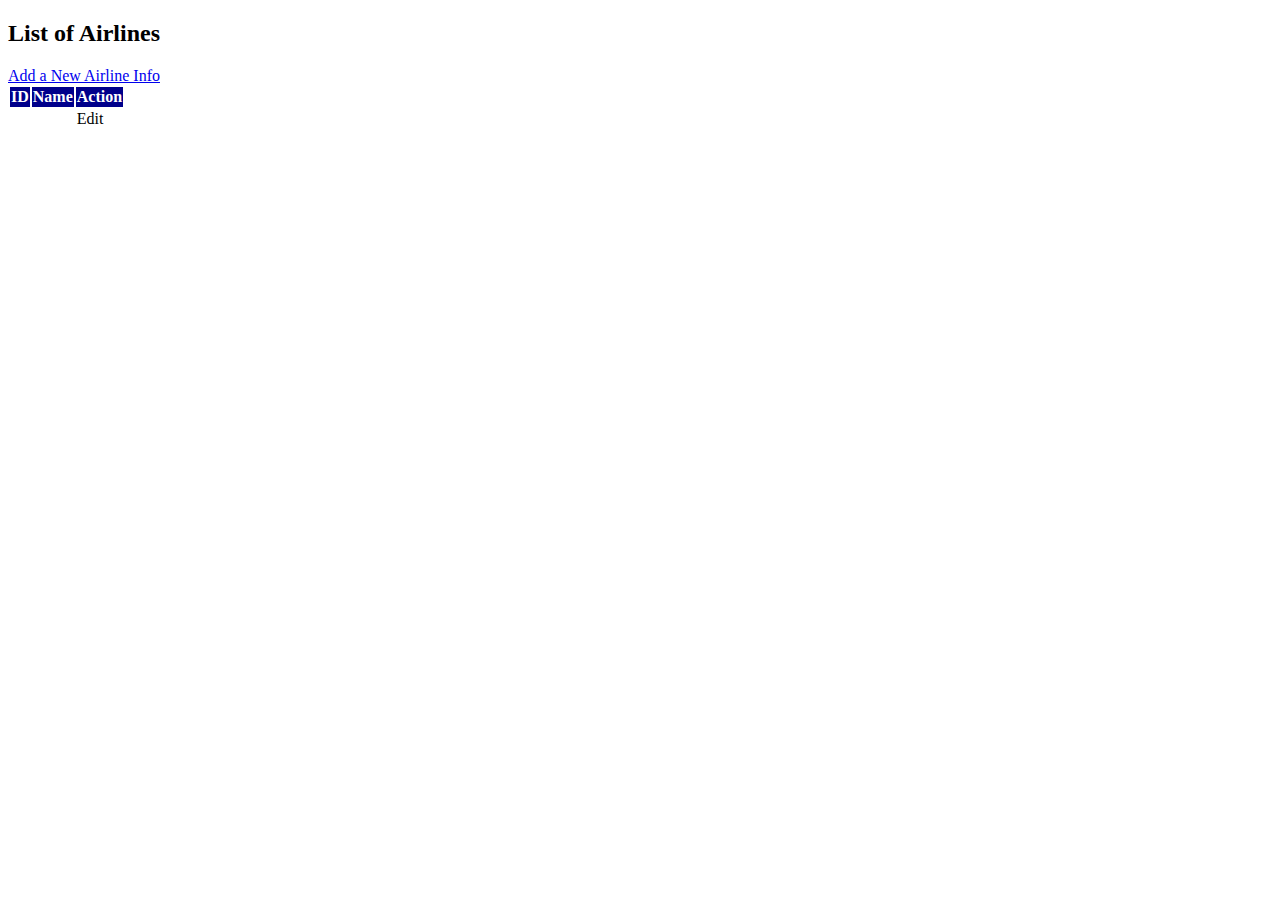
<file: src/main/resources/templates/airline/index.html>
<!DOCTYPE html >
<html layout:decorator="shared/homelayout" xmlns:th="http://www.thymeleaf.org"
	  xmlns:layout="http://www.w3.org/1999/xhtml">
<body>
	<th:block layout:fragment="header">
		<link rel="stylesheet" type="text/css" th:href="@{/css/home-index.css}" />
	</th:block>
	
	<th:block layout:fragment="content">
		<h2>List of Airlines</h2>
		<a href="/airline/new">Add a New Airline Info</a>

		<table class="table table-striped">
			<thead style="background-color: darkblue; color:white";>
				<th>ID</th>
				<th>Name</th>
				<th>Action</th>
			</thead>
			<tbody>

			<!--/*@thymesVar id="airlines" type=""*/-->
			<tr th:each="airline : ${airlines}">
				<td th:text="${airline.id}"></td>
				<td th:text="${airline.airlineName}"></td>
				<td>
					<a th:href="@{'/airline/' + ${airline.id}}">Edit</a>&nbsp;
				</td>
			</tr>
			</tbody>
		</table>
	</th:block>
	
	<th:block layout:fragment="footer">
	</th:block>
	
</body>
</html>
</file>
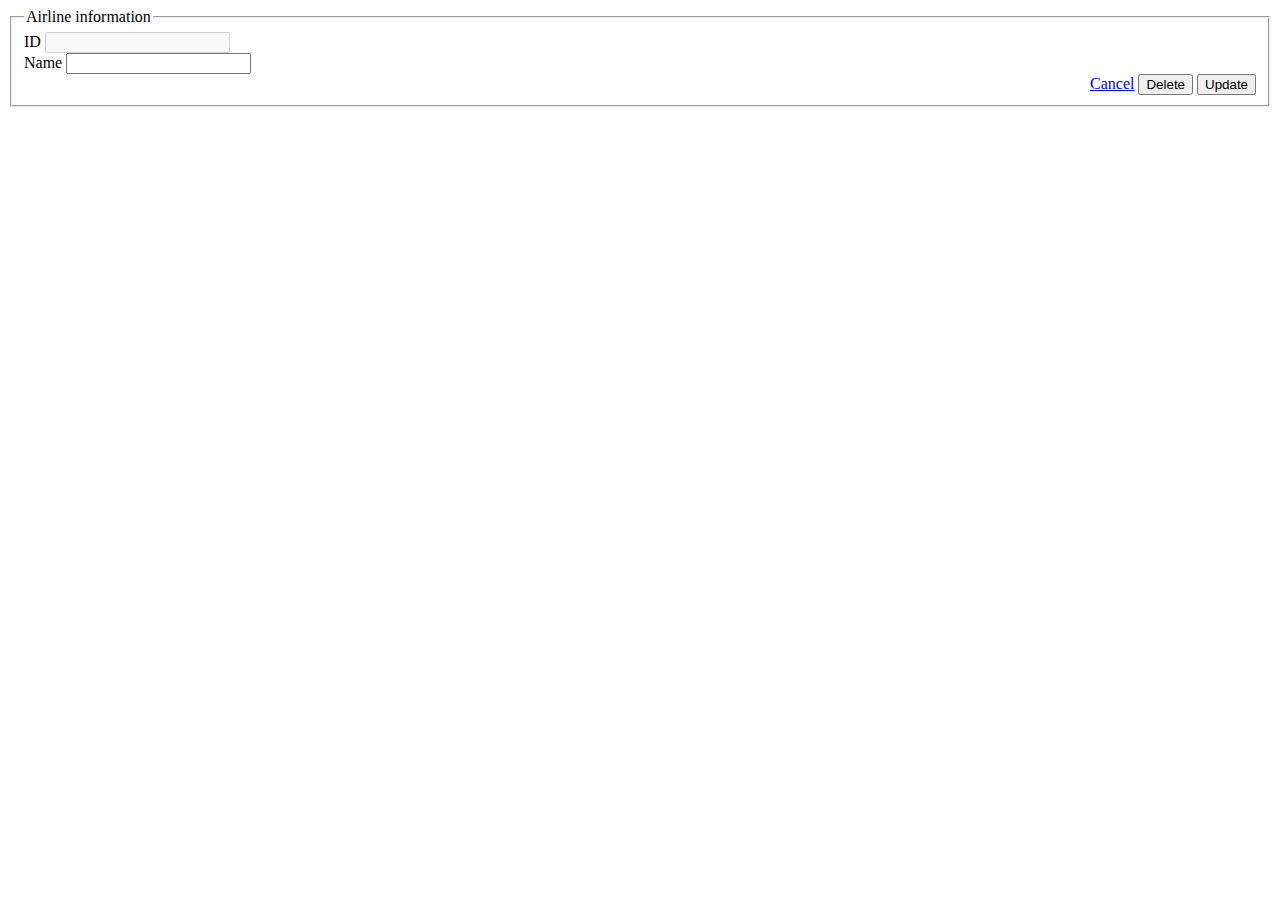
<file: src/main/resources/templates/airline/detail.html>
<!DOCTYPE html>
<html layout:decorator="shared/homelayout"
      xmlns:th="http://www.thymeleaf.org" xmlns:layout="http://www.w3.org/1999/xhtml">

<th:block layout:fragment="header">
    <link rel="stylesheet" type="text/css" th:href="@{/css/home-index.css}" />
    <title>Airline detail</title>
</th:block>
<body>
    <th:block layout:fragment="content">
        <form id="frmAirline" method="post" th:action="@{/airline/{id}(id=${airline.id})}" th:object="${airline}">
            <fieldset>
                <legend>Airline information</legend>
                <div class="form-group">
                    <label >ID</label>
                    <input type="text" disabled="true" th:field="*{id}" class="form-control" />
                </div>
                <div class="form-group">
                    <label >Name</label>
                    <span th:if="${#fields.hasErrors('airlineName')}" th:errors="*{airlineName}"
									class="alert alert-danger"></span>
                    <input id="airlineName" th:field="*{airlineName}" type="text" class="form-control" >
                </div>

                <div style="float:right;">
                    <a href="/airline" class="btn btn-outline-warning">Cancel</a>
                    <button id="btnDelete" type="submit" name="delete" class="btn btn-outline-danger">Delete</button>
                    <button id="btnSubmit" type="submit" name="update" class="btn btn-outline-success">Update</button>
                </div>

            </fieldset>
        </form>

    </th:block>

    <th:block layout:fragment="footer"></th:block>
    
</body>
</html>
</file>
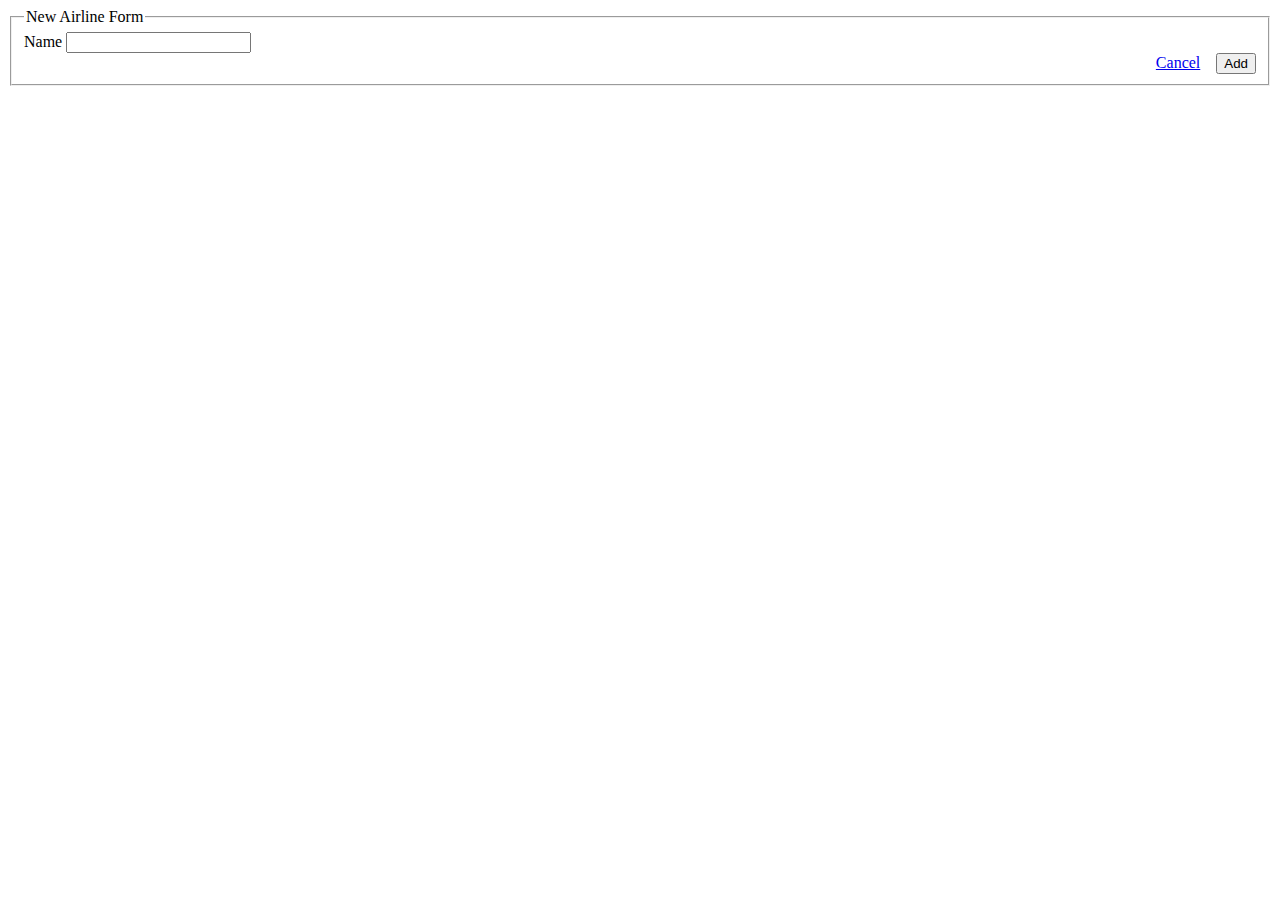
<file: src/main/resources/templates/airline/new.html>
<!DOCTYPE html>
<html layout:decorator="shared/homelayout"
      xmlns:th="http://www.thymeleaf.org" xmlns:layout="http://www.w3.org/1999/xhtml">

<th:block layout:fragment="header">
    <link rel="stylesheet" type="text/css" th:href="@{/css/home-index.css}" />
    <title>Flight Information Management - New Airline</title>
</th:block>
<body>
    <th:block layout:fragment="content">
        <form id="newAirplaneForm" method="post" action="/airline/new">
            <fieldset>
                <legend>New Airline Form</legend>
                
                <input type="hidden" name="id" th:value="${airline.id}" />
                <div class="form-group">
                    <label for="airlineName">Name</label>
                    <span th:if="${#fields.hasErrors('airline.airlineName')}" th:errors="*{airline.airlineName}"
									class="alert alert-danger"></span>
                    <input id="airlineName" name="airlineName" type="text" class="form-control" th:value="${airline.airlineName}">
                </div>

                <div style="float:right;">
                    <a href="/airline" class="btn btn-outline-warning">Cancel</a>&nbsp;&nbsp;&nbsp;
                    <button id="btnSubmit" type="submit" class="btn btn-outline-success">Add</button>
                </div>
            </fieldset>
        </form>
    </th:block>

    <th:block layout:fragment="footer"></th:block>
    
</body>
</html>
</file>
